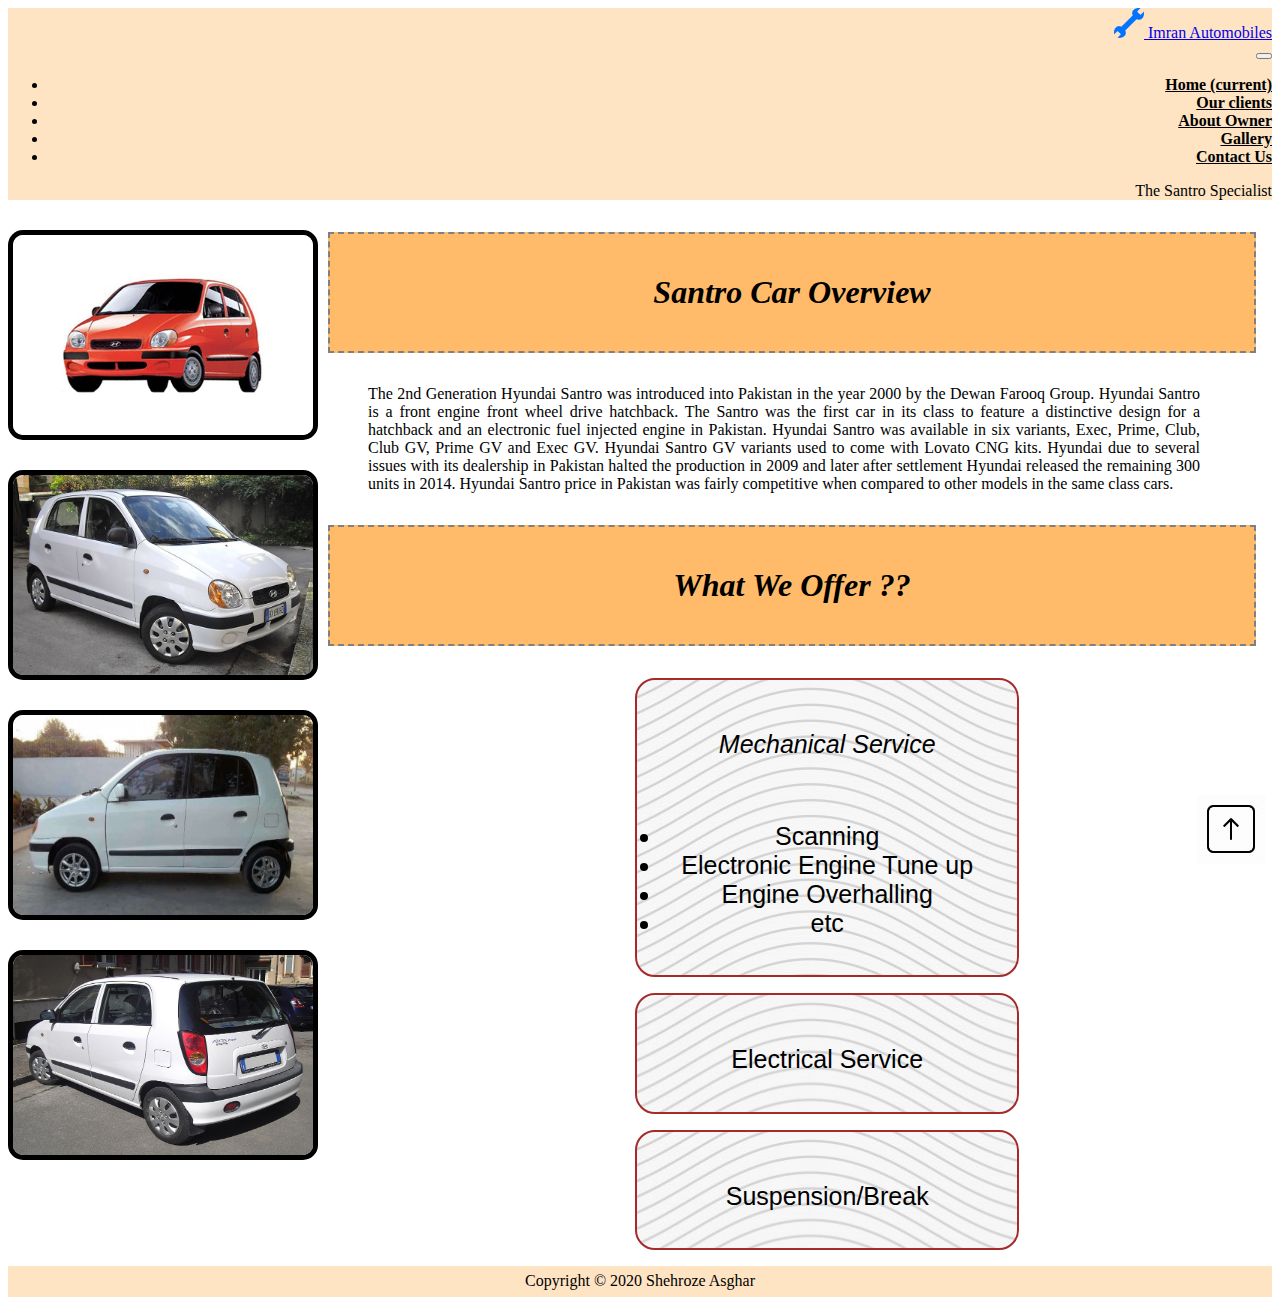
<file: index.html>
<!DOCTYPE html>
<html lang="en">

<head>
    <meta charset="UTF-8">
    <meta name="viewport" content="width=device-width, initial-scale=1.0">
    <meta name="description" content="Imran Automobile">
    <meta name="keywords" content="santro, mechanic, hyundai, honda, kia, dewan motors">
    <meta name="robots" content="nofollow" />
    <meta http-equiv="author" content="Shehroze Asghar" />
    <title>Imran Automobile</title>
    <link rel=" stylesheet " href="https://stackpath.bootstrapcdn.com/bootstrap/4.5.0/css/bootstrap.min.css " integrity="sha384-9aIt2nRpC12Uk9gS9baDl411NQApFmC26EwAOH8WgZl5MYYxFfc+NcPb1dKGj7Sk " crossorigin="anonymous ">
    <link rel="stylesheet " href="style.css ">

</head>

<body>

    <!-- Image and text -->
    <nav class="navbar navbar-light bg-light ">
        <a class="navbar-brand " href="# ">
            <img src="img/logo.png " width="30 " height="30 " class="d-inline-block align-top " alt=" " loading="lazy "> Imran Automobiles
        </a>
    </nav>

    <nav class="navbar navbar-expand-lg navbar-light bg-light ">
        <a class="navbar-brand " href="# "></a>
        <button class="navbar-toggler " type="button " data-toggle="collapse " data-target="#navbarText " aria-controls="navbarText " aria-expanded="false " aria-label="Toggle navigation ">
          <span class="navbar-toggler-icon "></span>
        </button>
        <div class="collapse navbar-collapse " id="navbarText ">
            <ul class="navbar-nav mr-auto ">
                <li class="nav-item active ">
                    <a class="nav-link " href="index.html ">Home <span class="sr-only ">(current)</span></a>
                </li>
                <li class="nav-item ">
                    <a class="nav-link " href="ourClient.html ">Our clients</a>
                </li>
                <li class="nav-item ">
                    <a class="nav-link " href="owner.html ">About Owner</a>
                </li>
                <li class="nav-item ">
                    <a class="nav-link " href="gallery.html ">Gallery</a>
                </li>
                <li class="nav-item ">
                    <a class="nav-link " href="contact.html ">Contact Us</a>
                </li>
            </ul>
            <span class="navbar-text ">
            The Santro Specialist
          </span>
        </div>
    </nav>

    <a class="gotopbtn" href="#"> <img class="imgsizee" src="img/upsquare.png" alt=""></a>


    <div class="sidegallery ">

        <img src="carImg/1.jpg " class="gallery " href="carImg/1.jpg " height="200em " width="300em " />

        <img src="carImg/2.jpg " class="gallery " href="carImg/2.jpg " height="200em " width="300em " />

        <img src="carImg/3.jpg " class="gallery " href="carImg/3.jpg " height="200em " width="300em " />

        <img src="carImg/4.jpg " class="gallery " href="carImg/4.jpg " height="200em " width="300em " />

        <!-- <img src="carImg/5.jpg " class="gallery " href="carImg/5.jpg " height="200em " width="300em " /> -->
        <!-- 
        <img src="carImg/6.jpg " class="gallery " href="carImg/6.jpg " height="200em " width="300em " />

        <img src="carImg/7.jpg " class="gallery " href="carImg/7.jpg " height="200em " width="300em " />

        <img src="carImg/8.jpg " class="gallery " href="carImg/8.jpg " height="200em " width="300em " /> -->

    </div>

    <!-- <div class="clockbox ">
        <iframe scrolling="no " frameborder="no " clocktype="html5 " style="overflow:hidden;border:0;margin:0;padding:0;width:250px;height:250px; " src="https://www.clocklink.com/html5embed.php?clock=039&timezone=GMT0500&color=black&size=250&Title=&Message=&Target=&From=2020,1,1,0,0,0&Color=black "></iframe>
    </div> -->

    <div class="overviewhead ">
        <p class="overviewhtext ">Santro Car Overview</p>
    </div>
    <div class="overviewpara ">
        <!-- <img src="img/rebanner.png " alt=" "> -->
        <blockquote cite="https://www.pakwheels.com/new-cars/hyundai/santro/ ">
            <p class="overviewptext ">The 2nd Generation Hyundai Santro was introduced into Pakistan in the year 2000 by the Dewan Farooq Group. Hyundai Santro is a front engine front wheel drive hatchback. The Santro was the first car in its class to feature a distinctive design
                for a hatchback and an electronic fuel injected engine in Pakistan. Hyundai Santro was available in six variants, Exec, Prime, Club, Club GV, Prime GV and Exec GV. Hyundai Santro GV variants used to come with Lovato CNG kits. Hyundai due
                to several issues with its dealership in Pakistan halted the production in 2009 and later after settlement Hyundai released the remaining 300 units in 2014. Hyundai Santro price in Pakistan was fairly competitive when compared to other
                models in the same class cars.</p>
        </blockquote>
    </div>

    <div class="offerhead ">
        <p class="offerhtext "> What We Offer ??</p>
    </div>

    <div class="ser1 ">
        <p class="ser1text "><em> Mechanical Service</em><br/>
            <ul class="ser1text ">
                <li>Scanning</li>
                <li>Electronic Engine Tune up</li>
                <li>Engine Overhalling</li>
                <li>etc</li>
            </ul>
        </p>
    </div>

    <div class="ser1 ">
        <p class="ser1text ">Electrical Service</p>
    </div>

    <div class="ser1 ">
        <p class="ser1text ">Suspension/Break</p>
    </div>

    <div class="cright">
        <p class="crighttext">Copyright © 2020 Shehroze Asghar</p>
    </div>



    <!-- 24.881000, 67.081419 -->




    <script src="https://code.jquery.com/jquery-3.5.1.slim.min.js " integrity="sha384-DfXdz2htPH0lsSSs5nCTpuj/zy4C+OGpamoFVy38MVBnE+IbbVYUew+OrCXaRkfj " crossorigin="anonymous "></script>
    <script src="https://cdn.jsdelivr.net/npm/popper.js@1.16.0/dist/umd/popper.min.js " integrity="sha384-Q6E9RHvbIyZFJoft+2mJbHaEWldlvI9IOYy5n3zV9zzTtmI3UksdQRVvoxMfooAo " crossorigin="anonymous "></script>
    <script src="https://stackpath.bootstrapcdn.com/bootstrap/4.5.0/js/bootstrap.min.js " integrity="sha384-OgVRvuATP1z7JjHLkuOU7Xw704+h835Lr+6QL9UvYjZE3Ipu6Tp75j7Bh/kR0JKI " crossorigin="anonymous "></script>
</body>

</html>
</file>
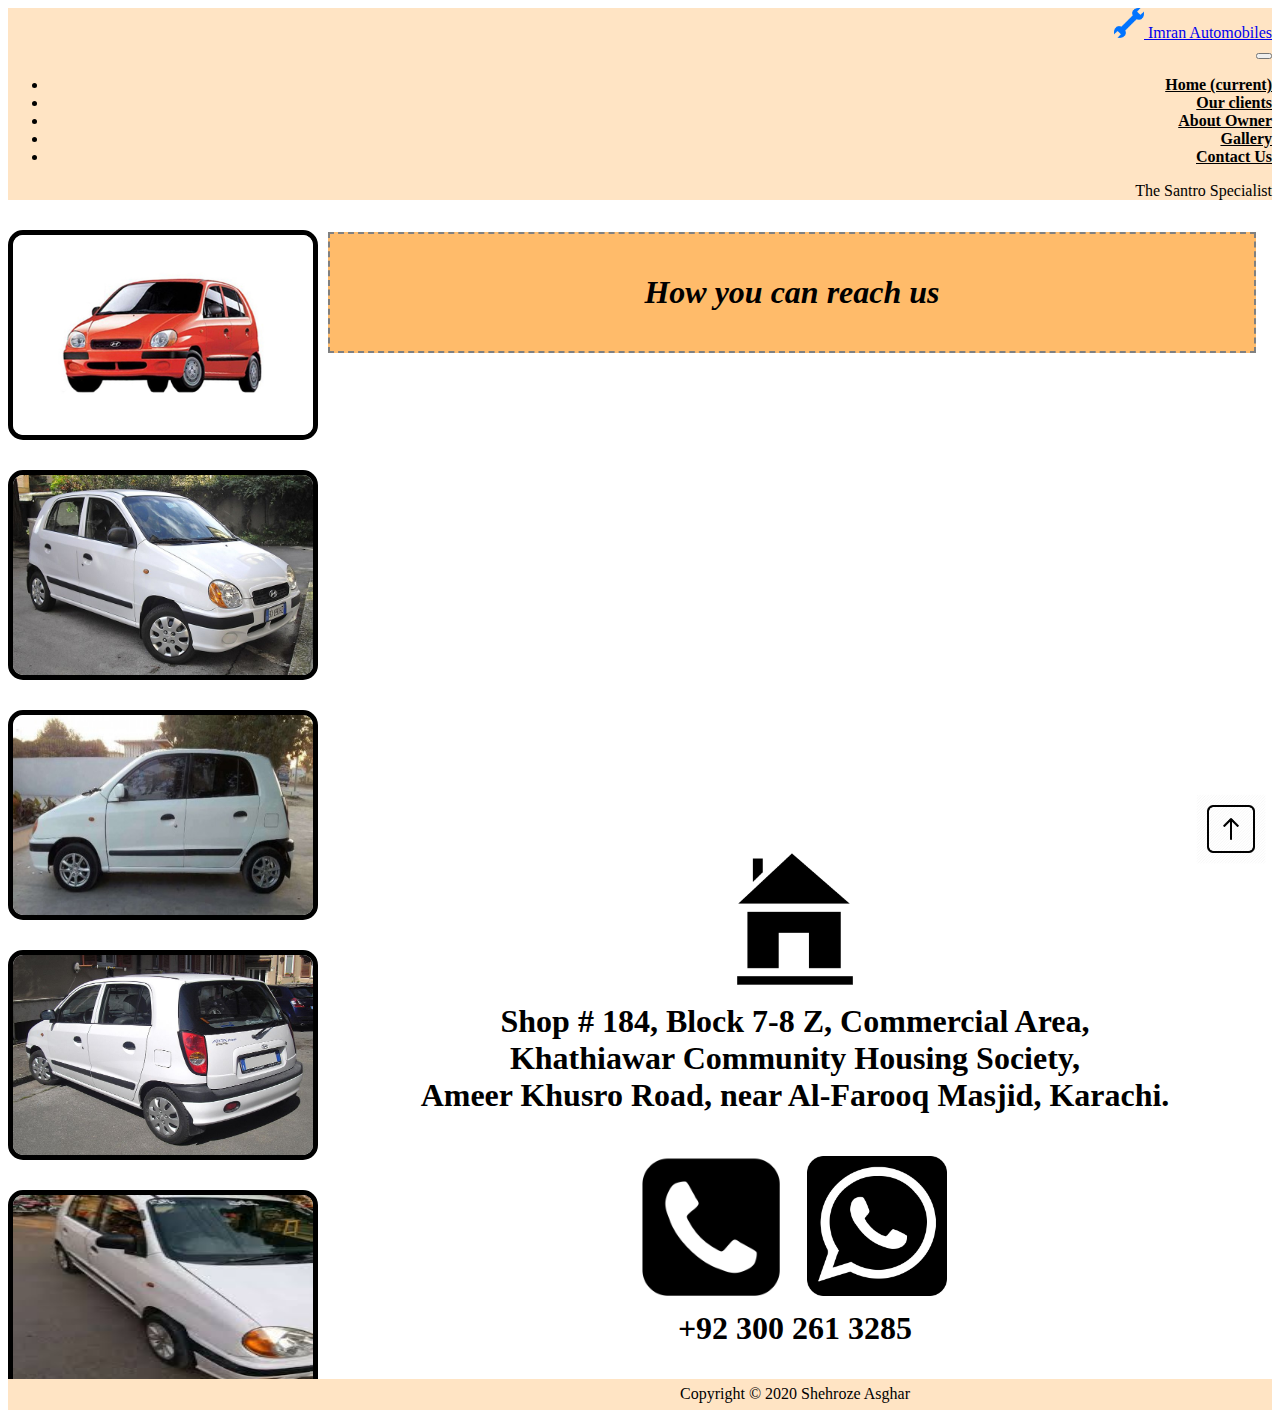
<file: contact.html>
<!DOCTYPE html>
<html lang="en">

<head>
    <meta charset="UTF-8">
    <meta name="viewport" content="width=device-width, initial-scale=1.0">
    <title>Imran Automobile</title>
    <link rel="stylesheet" href="https://stackpath.bootstrapcdn.com/bootstrap/4.5.0/css/bootstrap.min.css" integrity="sha384-9aIt2nRpC12Uk9gS9baDl411NQApFmC26EwAOH8WgZl5MYYxFfc+NcPb1dKGj7Sk" crossorigin="anonymous">
    <link rel="stylesheet" href="style.css">

</head>

<body class="">

    <!-- Image and text -->
    <nav class="navbar navbar-light bg-light">
        <a class="navbar-brand" href="#">
            <img src="img/logo.png" width="30" height="30" class="d-inline-block align-top" alt="" loading="lazy"> Imran Automobiles
        </a>
    </nav>

    <nav class="navbar navbar-expand-lg navbar-light bg-light">
        <a class="navbar-brand" href="#"></a>
        <button class="navbar-toggler" type="button" data-toggle="collapse" data-target="#navbarText" aria-controls="navbarText" aria-expanded="false" aria-label="Toggle navigation">
          <span class="navbar-toggler-icon"></span>
        </button>
        <div class="collapse navbar-collapse" id="navbarText">
            <ul class="navbar-nav mr-auto">
                <li class="nav-item active">
                    <a class="nav-link" href="index.html">Home <span class="sr-only">(current)</span></a>
                </li>
                <li class="nav-item">
                    <a class="nav-link" href="ourClient.html">Our clients</a>
                </li>
                <li class="nav-item">
                    <a class="nav-link" href="owner.html">About Owner</a>
                </li>
                <li class="nav-item">
                    <a class="nav-link" href="gallery.html">Gallery</a>
                </li>
                <li class="nav-item">
                    <a class="nav-link" href="contact.html">Contact Us</a>
                </li>
            </ul>
            <span class="navbar-text">
            The Santro Specialist
          </span>
        </div>
    </nav>

    <a class="gotopbtn" href="#"> <img class="imgsizee" src="img/upsquare.png" alt=""></a>


    <div class="sidegallery">

        <img src="carImg/1.jpg" class="gallery" href="carImg/1.jpg" height="200em" width="300em" />

        <img src="carImg/2.jpg" class="gallery" href="carImg/2.jpg" height="200em" width="300em" />

        <img src="carImg/3.jpg" class="gallery" href="carImg/3.jpg" height="200em" width="300em" />

        <img src="carImg/4.jpg" class="gallery" href="carImg/4.jpg" height="200em" width="300em" />

        <img src="carImg/5.jpg" class="gallery" href="carImg/5.jpg" height="200em" width="300em" />
        <!-- 
        <img src="carImg/6.jpg" class="gallery" href="carImg/6.jpg" height="200em" width="300em" />

        <img src="carImg/7.jpg" class="gallery" href="carImg/7.jpg" height="200em" width="300em" />

        <img src="carImg/8.jpg" class="gallery" href="carImg/8.jpg" height="200em" width="300em" /> -->

    </div>

    <!-- <div class="clockbox">
        <iframe scrolling="no" frameborder="no" clocktype="html5" style="overflow:hidden;border:0;margin:0;padding:0;width:250px;height:250px;" src="https://www.clocklink.com/html5embed.php?clock=039&timezone=GMT0500&color=black&size=250&Title=&Message=&Target=&From=2020,1,1,0,0,0&Color=black"></iframe>
    </div> -->

    <div class="overviewhead">
        <p class="overviewhtext">How you can reach us</p>
    </div>

    <div class="mapi">
        <iframe src="https://www.google.com/maps/embed?pb=!1m18!1m12!1m3!1d1472.7750446337873!2d67.08020932060107!3d24.881195860995234!2m3!1f0!2f0!3f0!3m2!1i1024!2i768!4f13.1!3m3!1m2!1s0x0%3A0x0!2zMjTCsDUyJzUxLjYiTiA2N8KwMDQnNTMuMSJF!5e1!3m2!1sen!2s!4v1590485618967!5m2!1sen!2s"
            width="600" height="450" frameborder="0" style="border:0;" allowfullscreen="" aria-hidden="false" tabindex="0"></iframe>
    </div>

    <div class="contactlogo">
        <img class="cellogo" src="img/shoplogo.png" alt="Shop Address">
        <p class="contactnum">Shop # 184, Block 7-8 Z, Commercial Area, <br> Khathiawar Community Housing Society, <br> Ameer Khusro Road, near Al-Farooq Masjid, Karachi.</p>
    </div>

    <div class="contactlogo">
        <img class="cellogo" src="img/cellnum.png" alt="cell number">
        <img class="cellogo" src="img/whatsappimg.png" alt="Whatsapp ID">
        <p class="contactnum">+92 300 261 3285</p>
    </div>


    <div class="cright">
        <p class="crighttext">Copyright © 2020 Shehroze Asghar</p>
    </div>



    <!-- 24.881000, 67.081419 -->




    <script src="https://code.jquery.com/jquery-3.5.1.slim.min.js" integrity="sha384-DfXdz2htPH0lsSSs5nCTpuj/zy4C+OGpamoFVy38MVBnE+IbbVYUew+OrCXaRkfj" crossorigin="anonymous"></script>
    <script src="https://cdn.jsdelivr.net/npm/popper.js@1.16.0/dist/umd/popper.min.js" integrity="sha384-Q6E9RHvbIyZFJoft+2mJbHaEWldlvI9IOYy5n3zV9zzTtmI3UksdQRVvoxMfooAo" crossorigin="anonymous"></script>
    <script src="https://stackpath.bootstrapcdn.com/bootstrap/4.5.0/js/bootstrap.min.js" integrity="sha384-OgVRvuATP1z7JjHLkuOU7Xw704+h835Lr+6QL9UvYjZE3Ipu6Tp75j7Bh/kR0JKI" crossorigin="anonymous"></script>
</body>

</html>
</file>
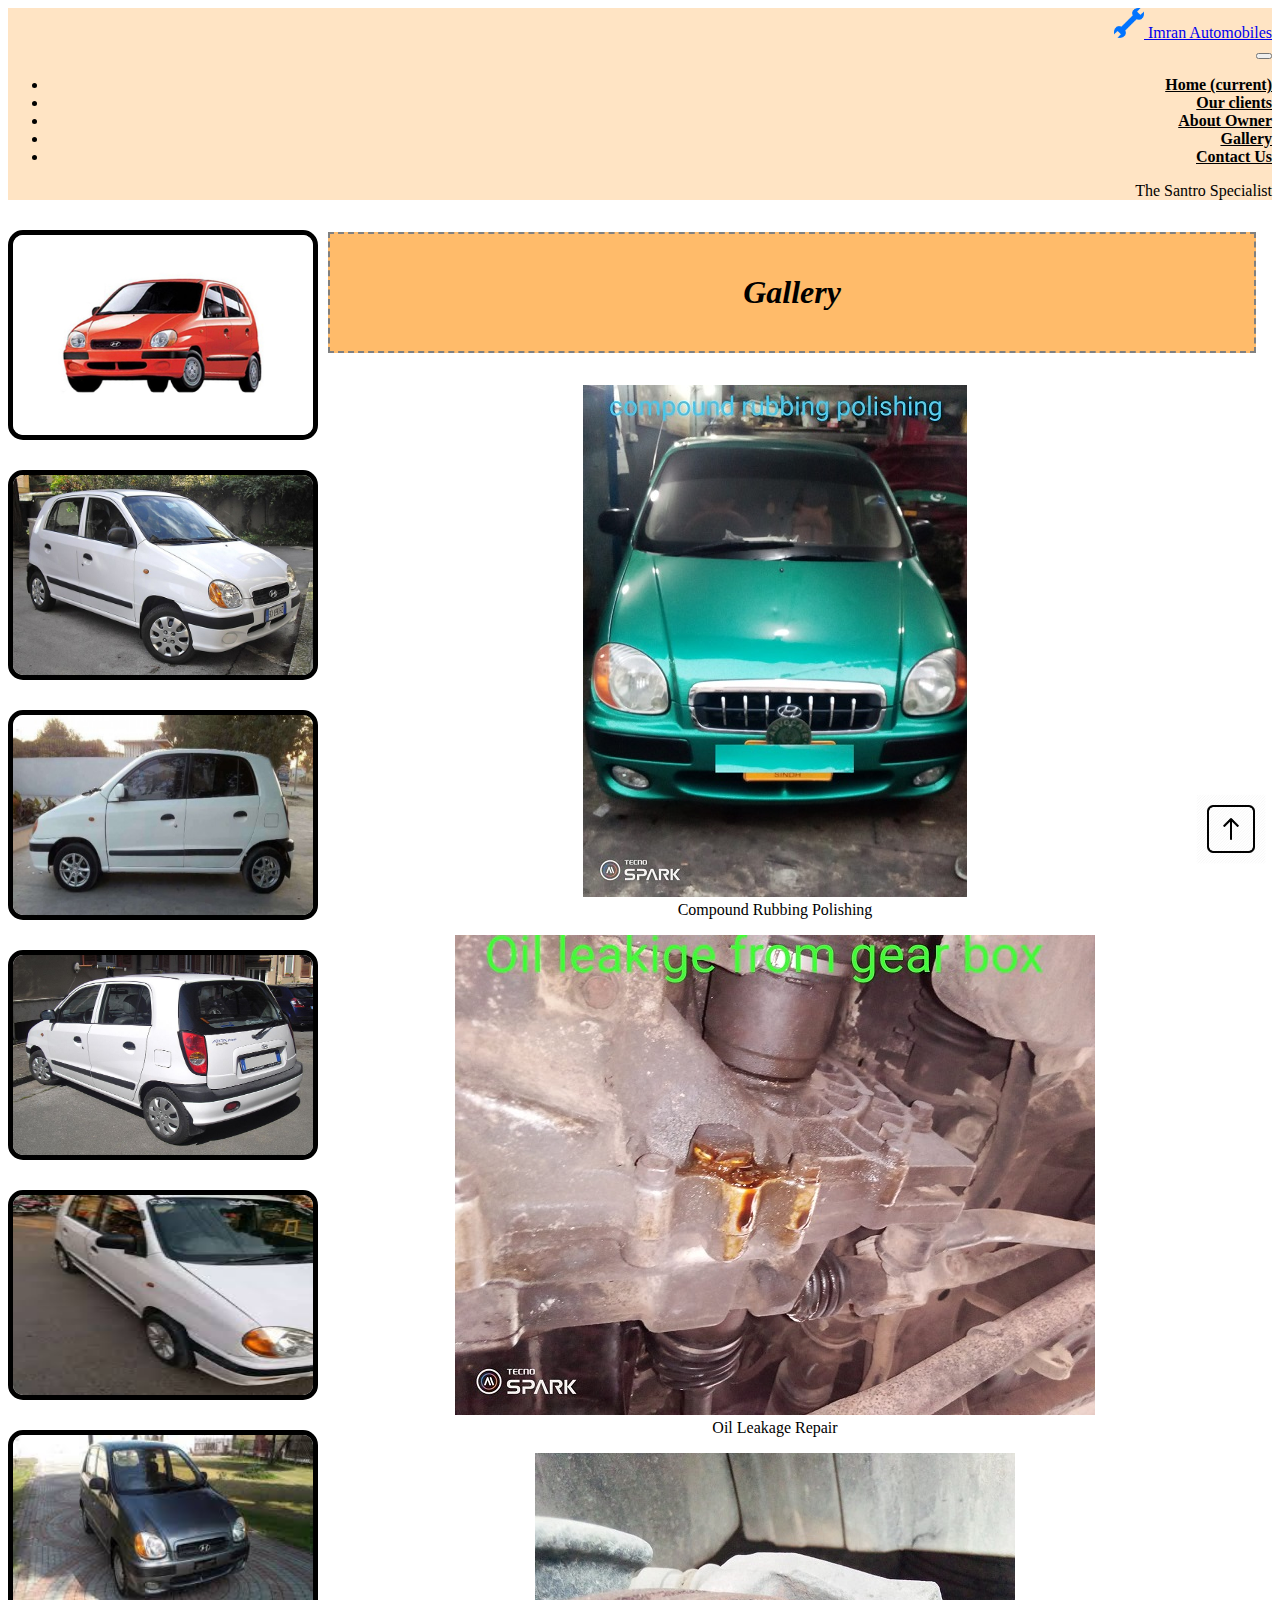
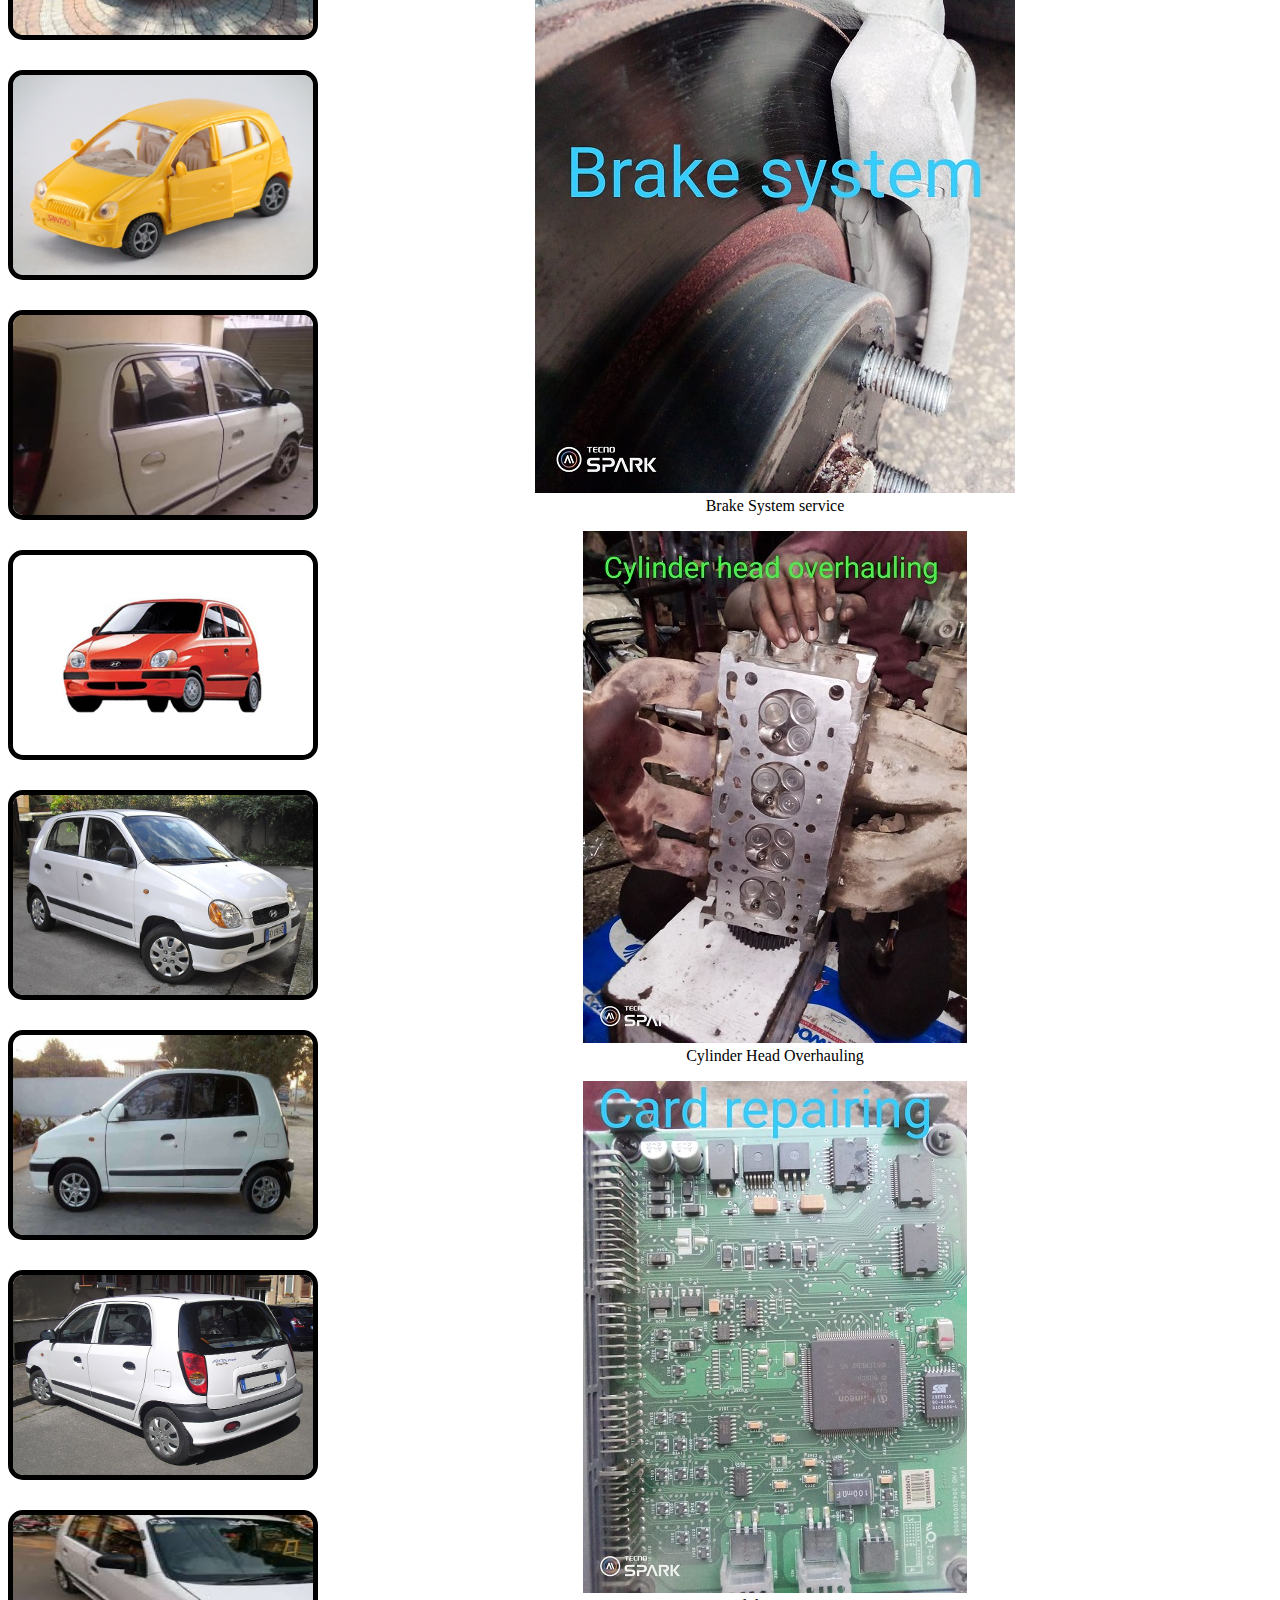
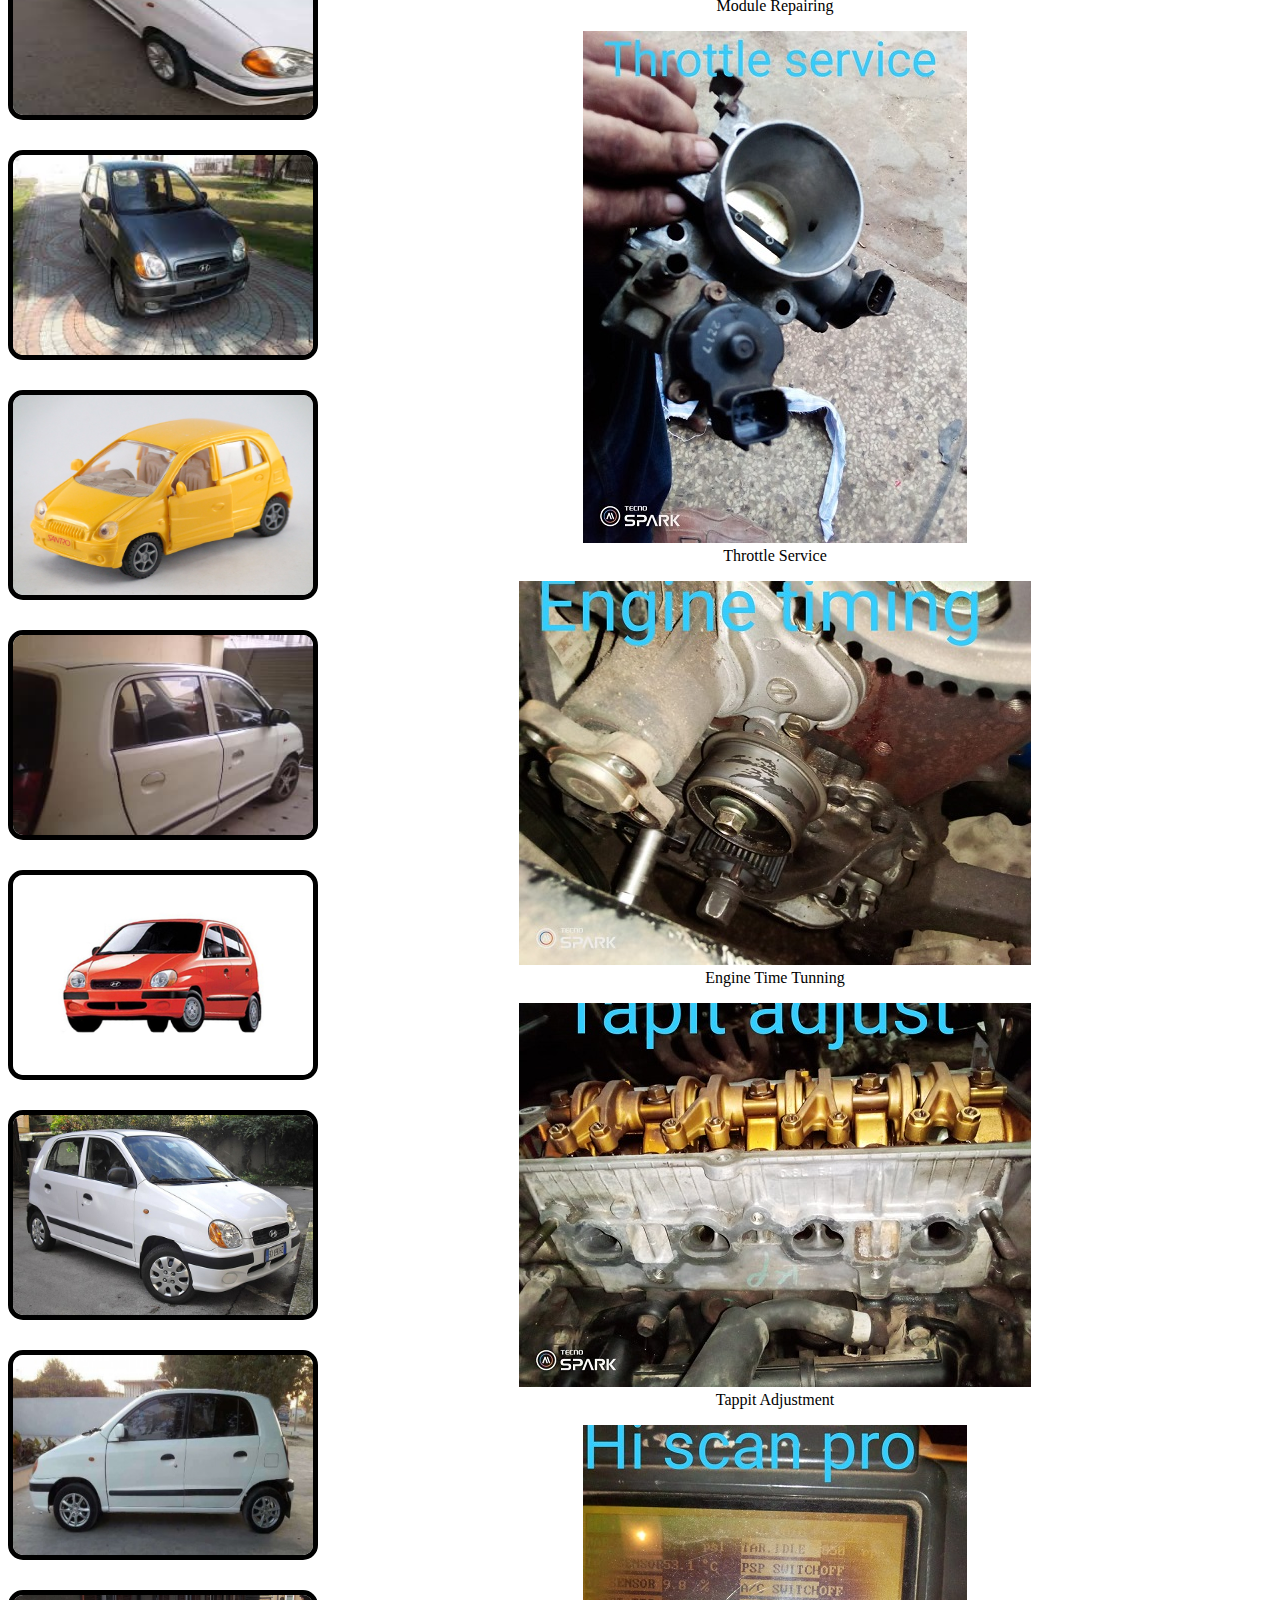
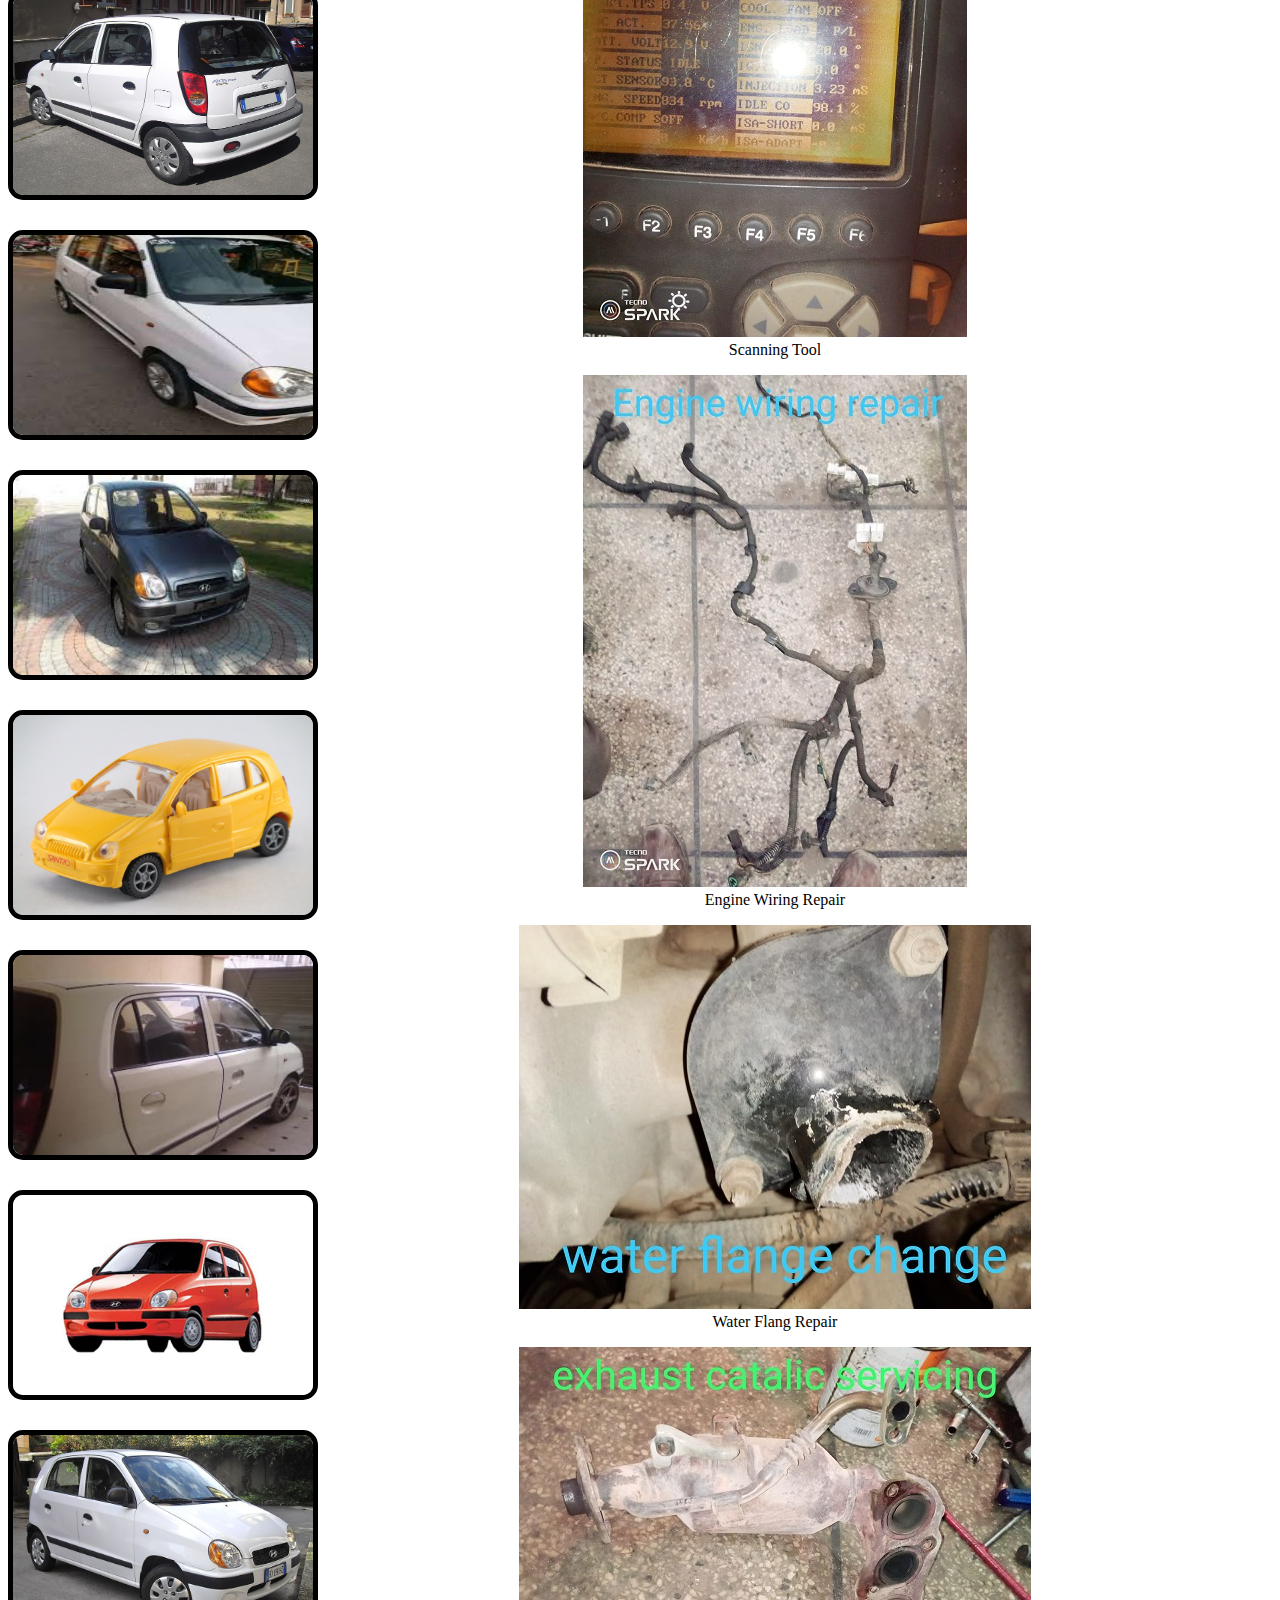
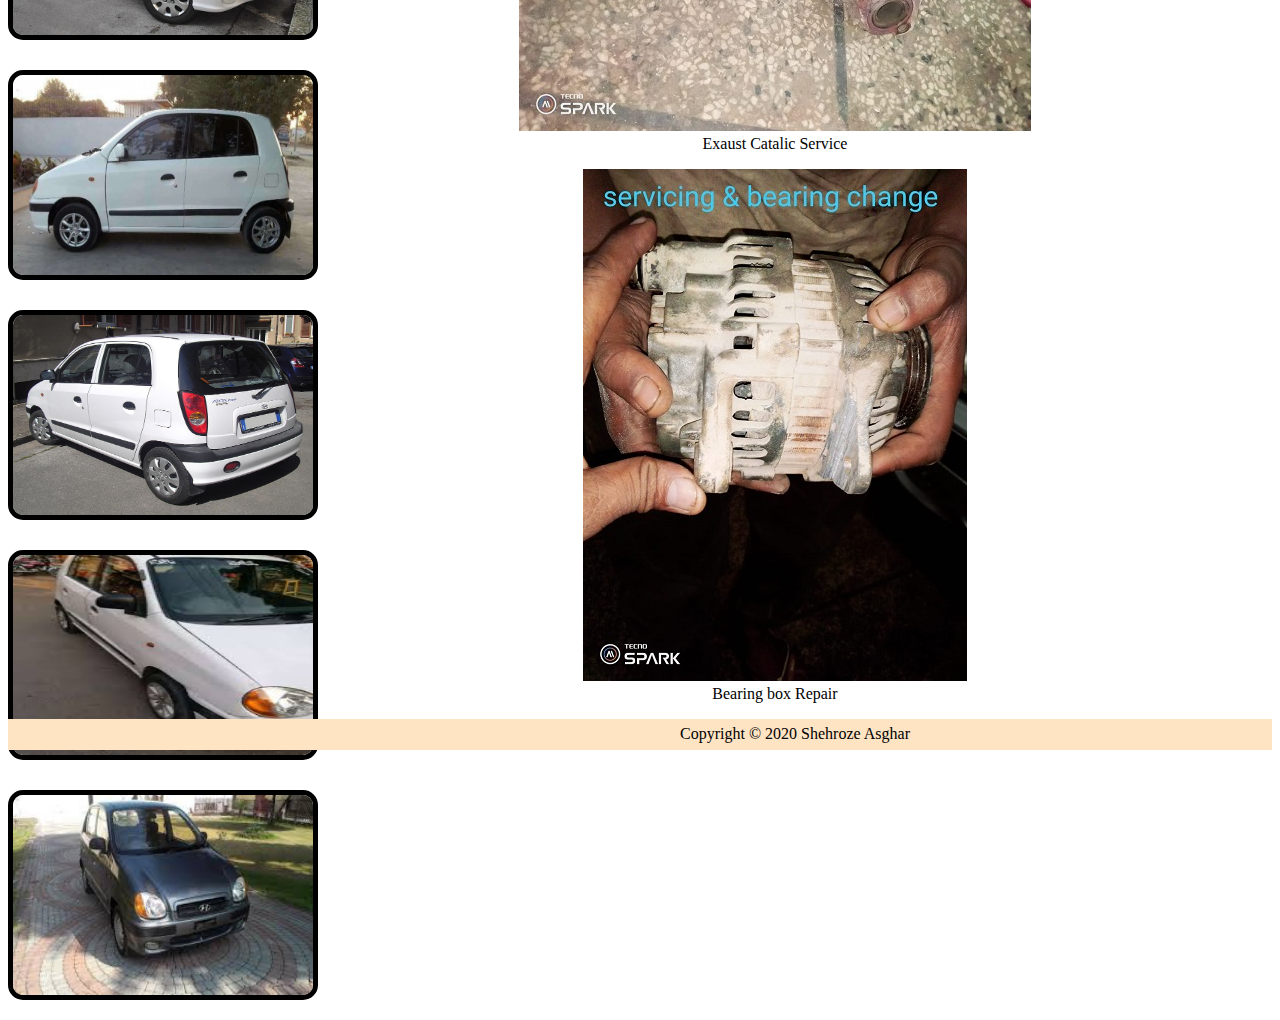
<file: gallery.html>
<!DOCTYPE html>
<html lang="en">

<head>
    <meta charset="UTF-8">
    <meta name="viewport" content="width=device-width, initial-scale=1.0">
    <title>Imran Automobile</title>
    <link rel="stylesheet" href="https://stackpath.bootstrapcdn.com/bootstrap/4.5.0/css/bootstrap.min.css" integrity="sha384-9aIt2nRpC12Uk9gS9baDl411NQApFmC26EwAOH8WgZl5MYYxFfc+NcPb1dKGj7Sk" crossorigin="anonymous">
    <link rel="stylesheet" href="style.css">

</head>

<body>

    <!-- Image and text -->
    <nav class="navbar navbar-light bg-light">
        <a class="navbar-brand" href="#">
            <img src="img/logo.png" width="30" height="30" class="d-inline-block align-top" alt="" loading="lazy"> Imran Automobiles
        </a>
    </nav>

    <nav class="navbar navbar-expand-lg navbar-light bg-light">
        <a class="navbar-brand" href="#"></a>
        <button class="navbar-toggler" type="button" data-toggle="collapse" data-target="#navbarText" aria-controls="navbarText" aria-expanded="false" aria-label="Toggle navigation">
          <span class="navbar-toggler-icon"></span>
        </button>
        <div class="collapse navbar-collapse" id="navbarText">
            <ul class="navbar-nav mr-auto">
                <li class="nav-item active">
                    <a class="nav-link" href="index.html">Home <span class="sr-only">(current)</span></a>
                </li>
                <li class="nav-item">
                    <a class="nav-link" href="ourClient.html">Our clients</a>
                </li>
                <li class="nav-item">
                    <a class="nav-link" href="owner.html">About Owner</a>
                </li>
                <li class="nav-item">
                    <a class="nav-link" href="gallery.html">Gallery</a>
                </li>
                <li class="nav-item">
                    <a class="nav-link" href="contact.html">Contact Us</a>
                </li>
            </ul>
            <span class="navbar-text">
            The Santro Specialist
          </span>
        </div>
    </nav>

    <a class="gotopbtn" href="#"> <img class="imgsizee" src="img/upsquare.png" alt=""></a>


    <div class="sidegallery">

        <img src="carImg/1.jpg" class="gallery" href="carImg/1.jpg" height="200em" width="300em" />

        <img src="carImg/2.jpg" class="gallery" href="carImg/2.jpg" height="200em" width="300em" />

        <img src="carImg/3.jpg" class="gallery" href="carImg/3.jpg" height="200em" width="300em" />

        <img src="carImg/4.jpg" class="gallery" href="carImg/4.jpg" height="200em" width="300em" />

        <img src="carImg/5.jpg" class="gallery" href="carImg/5.jpg" height="200em" width="300em" />

        <img src="carImg/6.jpg" class="gallery" href="carImg/6.jpg" height="200em" width="300em" />

        <img src="carImg/7.jpg" class="gallery" href="carImg/7.jpg" height="200em" width="300em" />

        <img src="carImg/8.jpg" class="gallery" href="carImg/8.jpg" height="200em" width="300em" />

        <img src="carImg/1.jpg" class="gallery" href="carImg/1.jpg" height="200em" width="300em" />

        <img src="carImg/2.jpg" class="gallery" href="carImg/2.jpg" height="200em" width="300em" />

        <img src="carImg/3.jpg" class="gallery" href="carImg/3.jpg" height="200em" width="300em" />

        <img src="carImg/4.jpg" class="gallery" href="carImg/4.jpg" height="200em" width="300em" />

        <img src="carImg/5.jpg" class="gallery" href="carImg/5.jpg" height="200em" width="300em" />

        <img src="carImg/6.jpg" class="gallery" href="carImg/6.jpg" height="200em" width="300em" />

        <img src="carImg/7.jpg" class="gallery" href="carImg/7.jpg" height="200em" width="300em" />

        <img src="carImg/8.jpg" class="gallery" href="carImg/8.jpg" height="200em" width="300em" />

        <img src="carImg/1.jpg" class="gallery" href="carImg/1.jpg" height="200em" width="300em" />

        <img src="carImg/2.jpg" class="gallery" href="carImg/2.jpg" height="200em" width="300em" />

        <img src="carImg/3.jpg" class="gallery" href="carImg/3.jpg" height="200em" width="300em" />

        <img src="carImg/4.jpg" class="gallery" href="carImg/4.jpg" height="200em" width="300em" />

        <img src="carImg/5.jpg" class="gallery" href="carImg/5.jpg" height="200em" width="300em" />

        <img src="carImg/6.jpg" class="gallery" href="carImg/6.jpg" height="200em" width="300em" />

        <img src="carImg/7.jpg" class="gallery" href="carImg/7.jpg" height="200em" width="300em" />

        <img src="carImg/8.jpg" class="gallery" href="carImg/8.jpg" height="200em" width="300em" />

        <img src="carImg/1.jpg" class="gallery" href="carImg/1.jpg" height="200em" width="300em" />

        <img src="carImg/2.jpg" class="gallery" href="carImg/2.jpg" height="200em" width="300em" />

        <img src="carImg/3.jpg" class="gallery" href="carImg/3.jpg" height="200em" width="300em" />

        <img src="carImg/4.jpg" class="gallery" href="carImg/4.jpg" height="200em" width="300em" />

        <img src="carImg/5.jpg" class="gallery" href="carImg/5.jpg" height="200em" width="300em" />

        <img src="carImg/6.jpg" class="gallery" href="carImg/6.jpg" height="200em" width="300em" />


    </div>

    <!-- <div class="clockbox">
        <iframe scrolling="no" frameborder="no" clocktype="html5" style="overflow:hidden;border:0;margin:0;padding:0;width:250px;height:250px;" src="https://www.clocklink.com/html5embed.php?clock=039&timezone=GMT0500&color=black&size=250&Title=&Message=&Target=&From=2020,1,1,0,0,0&Color=black"></iframe>
    </div> -->

    <div class="overviewhead">
        <p class="overviewhtext">Gallery</p>
    </div>
    <!-- <div class="overviewpara">
        <img src="img/rebanner.png" alt="">
        <blockquote cite="https://www.pakwheels.com/new-cars/hyundai/santro/">
            <p class="overviewptext">The 2nd Generation Hyundai Santro was introduced into Pakistan in the year 2000 by the Dewan Farooq Group. Hyundai Santro is a front engine front wheel drive hatchback. The Santro was the first car in its class to feature a distinctive design
                for a hatchback and an electronic fuel injected engine in Pakistan. Hyundai Santro was available in six variants, Exec, Prime, Club, Club GV, Prime GV and Exec GV. Hyundai Santro GV variants used to come with Lovato CNG kits. Hyundai due
                to several issues with its dealership in Pakistan halted the production in 2009 and later after settlement Hyundai released the remaining 300 units in 2014. Hyundai Santro price in Pakistan was fairly competitive when compared to other
                models in the same class cars.</p>
        </blockquote>
    </div> -->

    <!-- <div class="clientss">
        <p class="clientname">Dr. Tauseef</p>
        <p class="clientoccupation">(Hill Park Hospital)</p>
        <p class="clientname">Irfan Niazi</p>
        <p class="clientoccupation">(Head Moral Bahadrabad Police Station)</p>
        <p class="clientname">Asghar Baloch</p>
        <p class="clientoccupation">(HBL)</p>
        <p class="clientname">Dr. Jaffar</p>
        <p class="clientoccupation">(PNS Shifa)</p>
        <p class="clientname">Faizan</p>
        <p class="clientoccupation">(Sindh Police)</p>
        <p class="clientname">Salman Bakht</p>
        <p class="clientoccupation">(Interflow Communicaton Pvt. Ltd)</p>
        <p class="clientname">Mudassar</p>
        <p class="clientoccupation">(Cloth Marchant)</p>
        <p class="clientname">Mehtaab</p>
        <p class="clientoccupation">(Associated with Packaging industry)</p>
        <p class="clientname">Majid</p>
        <p class="clientoccupation">(Real state Agent)</p>
        <p class="clientname">Faisal</p>
        <p class="clientoccupation">(Lab Assistant-Tabba Heart Institute)</p>
        <p class="clientname">& many other</p>
    </div> -->
    <figure class="gallerypic"><img src="galleryFile/0.jpg" alt="Compound Rubbing Polishing"> <br>
        <figcaption>Compound Rubbing Polishing</figcaption>
    </figure>
    <figure class="gallerypic"><img src="galleryFile/1.jpg" alt="Oil Leakage Repair"> <br>
        <figcaption>Oil Leakage Repair</figcaption>
    </figure>
    <figure class="gallerypic"><img src="galleryFile/2.jpg" alt="Brake System Repair"> <br>
        <figcaption>Brake System service</figcaption>
    </figure>
    <figure class="gallerypic"><img src="galleryFile/3.jpg" alt="Cylinder Head Overhauling"> <br>
        <figcaption>Cylinder Head Overhauling</figcaption>
    </figure>
    <figure class="gallerypic"><img src="galleryFile/4.jpg" alt="Module Repairing"> <br>
        <figcaption>Module Repairing</figcaption>
    </figure>
    <figure class="gallerypic"><img src="galleryFile/5.jpg" alt="Throttle Service"> <br>
        <figcaption>Throttle Service</figcaption>
    </figure>
    <figure class="gallerypic"><img src="galleryFile/6.jpg" alt="Engine Time Tunning"> <br>
        <figcaption>Engine Time Tunning</figcaption>
    </figure>
    <figure class="gallerypic"><img src="galleryFile/7.jpg" alt="Tappit Adjustment"> <br>
        <figcaption>Tappit Adjustment</figcaption>
    </figure>
    <figure class="gallerypic"><img src="galleryFile/8.jpg" alt="Scanning Tool"> <br>
        <figcaption>Scanning Tool</figcaption>
    </figure>
    <figure class="gallerypic"><img src="galleryFile/9.jpg" alt="Engine Wiring Repair"> <br>
        <figcaption>Engine Wiring Repair</figcaption>
    </figure>
    <figure class="gallerypic"><img src="galleryFile/10.jpg" alt="Water Flang Repair"> <br>
        <figcaption>Water Flang Repair</figcaption>
    </figure>
    <figure class="gallerypic"><img src="galleryFile/11.jpg" alt="Exaust Catalic Service"> <br>
        <figcaption>Exaust Catalic Service</figcaption>
    </figure>
    <figure class="gallerypic"><img src="galleryFile/12.jpg" alt="Bearing box Repair"> <br>
        <figcaption>Bearing box Repair</figcaption>
    </figure>

    <div class="cright">
        <p class="crighttext">Copyright © 2020 Shehroze Asghar</p>
    </div>






    <!-- 24.881000, 67.081419 -->




    <script src="https://code.jquery.com/jquery-3.5.1.slim.min.js" integrity="sha384-DfXdz2htPH0lsSSs5nCTpuj/zy4C+OGpamoFVy38MVBnE+IbbVYUew+OrCXaRkfj" crossorigin="anonymous"></script>
    <script src="https://cdn.jsdelivr.net/npm/popper.js@1.16.0/dist/umd/popper.min.js" integrity="sha384-Q6E9RHvbIyZFJoft+2mJbHaEWldlvI9IOYy5n3zV9zzTtmI3UksdQRVvoxMfooAo" crossorigin="anonymous"></script>
    <script src="https://stackpath.bootstrapcdn.com/bootstrap/4.5.0/js/bootstrap.min.js" integrity="sha384-OgVRvuATP1z7JjHLkuOU7Xw704+h835Lr+6QL9UvYjZE3Ipu6Tp75j7Bh/kR0JKI" crossorigin="anonymous"></script>
</body>

</html>
</file>
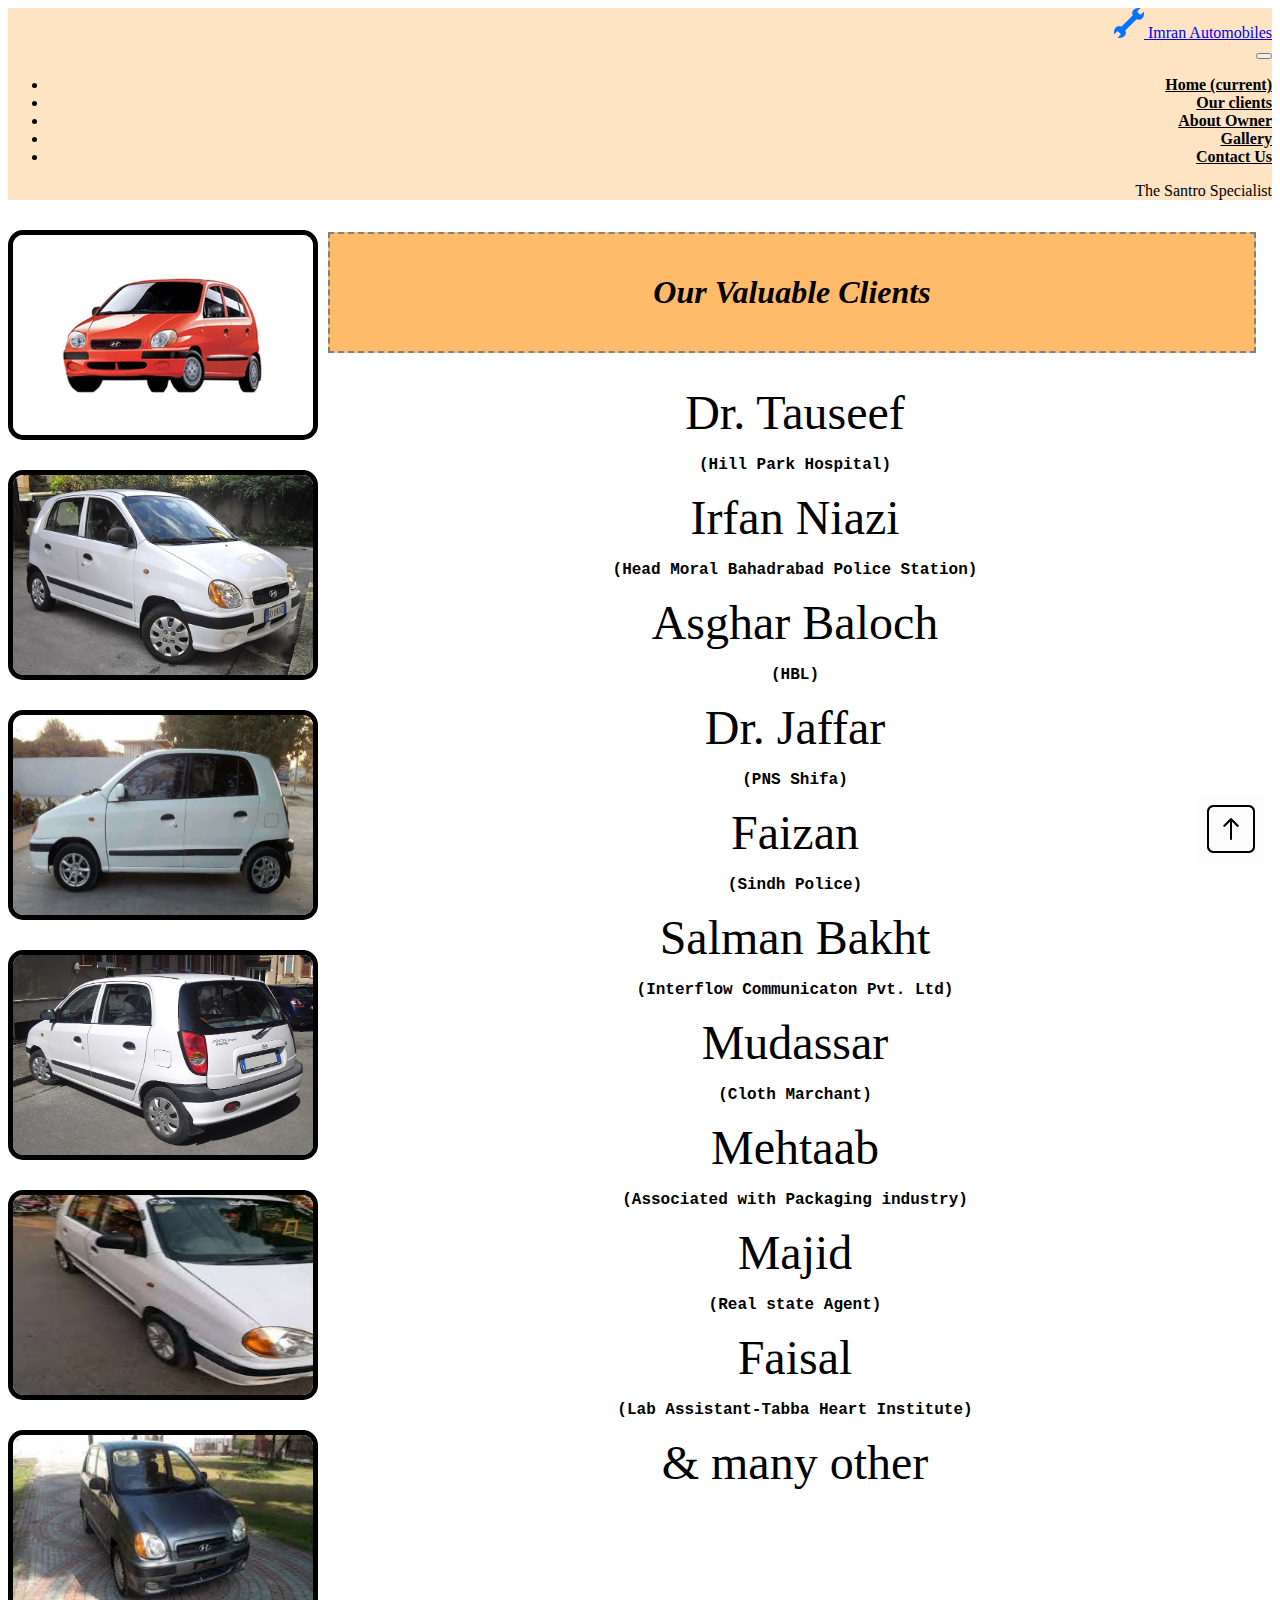
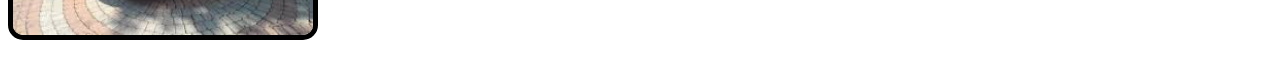
<file: ourClient.html>
<!DOCTYPE html>
<html lang="en">

<head>
    <meta charset="UTF-8">
    <meta name="viewport" content="width=device-width, initial-scale=1.0">
    <title>Imran Automobile</title>
    <link rel="stylesheet" href="https://stackpath.bootstrapcdn.com/bootstrap/4.5.0/css/bootstrap.min.css" integrity="sha384-9aIt2nRpC12Uk9gS9baDl411NQApFmC26EwAOH8WgZl5MYYxFfc+NcPb1dKGj7Sk" crossorigin="anonymous">
    <link rel="stylesheet" href="style.css">

</head>

<body>

    <!-- Image and text -->
    <nav class="navbar navbar-light bg-light">
        <a class="navbar-brand" href="#">
            <img src="img/logo.png" width="30" height="30" class="d-inline-block align-top" alt="" loading="lazy"> Imran Automobiles
        </a>
    </nav>

    <nav class="navbar navbar-expand-lg navbar-light bg-light">
        <a class="navbar-brand" href="#"></a>
        <button class="navbar-toggler" type="button" data-toggle="collapse" data-target="#navbarText" aria-controls="navbarText" aria-expanded="false" aria-label="Toggle navigation">
          <span class="navbar-toggler-icon"></span>
        </button>
        <div class="collapse navbar-collapse" id="navbarText">
            <ul class="navbar-nav mr-auto">
                <li class="nav-item active">
                    <a class="nav-link" href="index.html">Home <span class="sr-only">(current)</span></a>
                </li>
                <li class="nav-item">
                    <a class="nav-link" href="ourClient.html">Our clients</a>
                </li>
                <li class="nav-item">
                    <a class="nav-link" href="owner.html">About Owner</a>
                </li>
                <li class="nav-item">
                    <a class="nav-link" href="gallery.html">Gallery</a>
                </li>
                <li class="nav-item">
                    <a class="nav-link" href="contact.html">Contact Us</a>
                </li>
            </ul>
            <span class="navbar-text">
            The Santro Specialist
          </span>
        </div>
    </nav>

    <a class="gotopbtn" href="#"> <img class="imgsizee" src="img/upsquare.png" alt=""></a>


    <div class="sidegallery">

        <img src="carImg/1.jpg" class="gallery" href="carImg/1.jpg" height="200em" width="300em" />

        <img src="carImg/2.jpg" class="gallery" href="carImg/2.jpg" height="200em" width="300em" />

        <img src="carImg/3.jpg" class="gallery" href="carImg/3.jpg" height="200em" width="300em" />

        <img src="carImg/4.jpg" class="gallery" href="carImg/4.jpg" height="200em" width="300em" />

        <img src="carImg/5.jpg" class="gallery" href="carImg/5.jpg" height="200em" width="300em" />

        <img src="carImg/6.jpg" class="gallery" href="carImg/6.jpg" height="200em" width="300em" />

        <!-- <img src="carImg/7.jpg" class="gallery" href="carImg/7.jpg" height="200em" width="300em" />

        <img src="carImg/8.jpg" class="gallery" href="carImg/8.jpg" height="200em" width="300em" /> -->

    </div>

    <!-- <div class="clockbox">
        <iframe scrolling="no" frameborder="no" clocktype="html5" style="overflow:hidden;border:0;margin:0;padding:0;width:250px;height:250px;" src="https://www.clocklink.com/html5embed.php?clock=039&timezone=GMT0500&color=black&size=250&Title=&Message=&Target=&From=2020,1,1,0,0,0&Color=black"></iframe>
    </div> -->

    <div class="overviewhead">
        <p class="overviewhtext">Our Valuable Clients</p>
    </div>
    <!-- <div class="overviewpara">
        <img src="img/rebanner.png" alt="">
        <blockquote cite="https://www.pakwheels.com/new-cars/hyundai/santro/">
            <p class="overviewptext">The 2nd Generation Hyundai Santro was introduced into Pakistan in the year 2000 by the Dewan Farooq Group. Hyundai Santro is a front engine front wheel drive hatchback. The Santro was the first car in its class to feature a distinctive design
                for a hatchback and an electronic fuel injected engine in Pakistan. Hyundai Santro was available in six variants, Exec, Prime, Club, Club GV, Prime GV and Exec GV. Hyundai Santro GV variants used to come with Lovato CNG kits. Hyundai due
                to several issues with its dealership in Pakistan halted the production in 2009 and later after settlement Hyundai released the remaining 300 units in 2014. Hyundai Santro price in Pakistan was fairly competitive when compared to other
                models in the same class cars.</p>
        </blockquote>
    </div> -->

    <div class="clientss">
        <p class="clientname">Dr. Tauseef</p>
        <p class="clientoccupation">(Hill Park Hospital)</p>
        <p class="clientname">Irfan Niazi</p>
        <p class="clientoccupation">(Head Moral Bahadrabad Police Station)</p>
        <p class="clientname">Asghar Baloch</p>
        <p class="clientoccupation">(HBL)</p>
        <p class="clientname">Dr. Jaffar</p>
        <p class="clientoccupation">(PNS Shifa)</p>
        <p class="clientname">Faizan</p>
        <p class="clientoccupation">(Sindh Police)</p>
        <p class="clientname">Salman Bakht</p>
        <p class="clientoccupation">(Interflow Communicaton Pvt. Ltd)</p>
        <p class="clientname">Mudassar</p>
        <p class="clientoccupation">(Cloth Marchant)</p>
        <p class="clientname">Mehtaab</p>
        <p class="clientoccupation">(Associated with Packaging industry)</p>
        <p class="clientname">Majid</p>
        <p class="clientoccupation">(Real state Agent)</p>
        <p class="clientname">Faisal</p>
        <p class="clientoccupation">(Lab Assistant-Tabba Heart Institute)</p>
        <p class="clientname">& many other</p>
    </div>








    <!-- 24.881000, 67.081419 -->




    <script src="https://code.jquery.com/jquery-3.5.1.slim.min.js" integrity="sha384-DfXdz2htPH0lsSSs5nCTpuj/zy4C+OGpamoFVy38MVBnE+IbbVYUew+OrCXaRkfj" crossorigin="anonymous"></script>
    <script src="https://cdn.jsdelivr.net/npm/popper.js@1.16.0/dist/umd/popper.min.js" integrity="sha384-Q6E9RHvbIyZFJoft+2mJbHaEWldlvI9IOYy5n3zV9zzTtmI3UksdQRVvoxMfooAo" crossorigin="anonymous"></script>
    <script src="https://stackpath.bootstrapcdn.com/bootstrap/4.5.0/js/bootstrap.min.js" integrity="sha384-OgVRvuATP1z7JjHLkuOU7Xw704+h835Lr+6QL9UvYjZE3Ipu6Tp75j7Bh/kR0JKI" crossorigin="anonymous"></script>
</body>

</html>
</file>
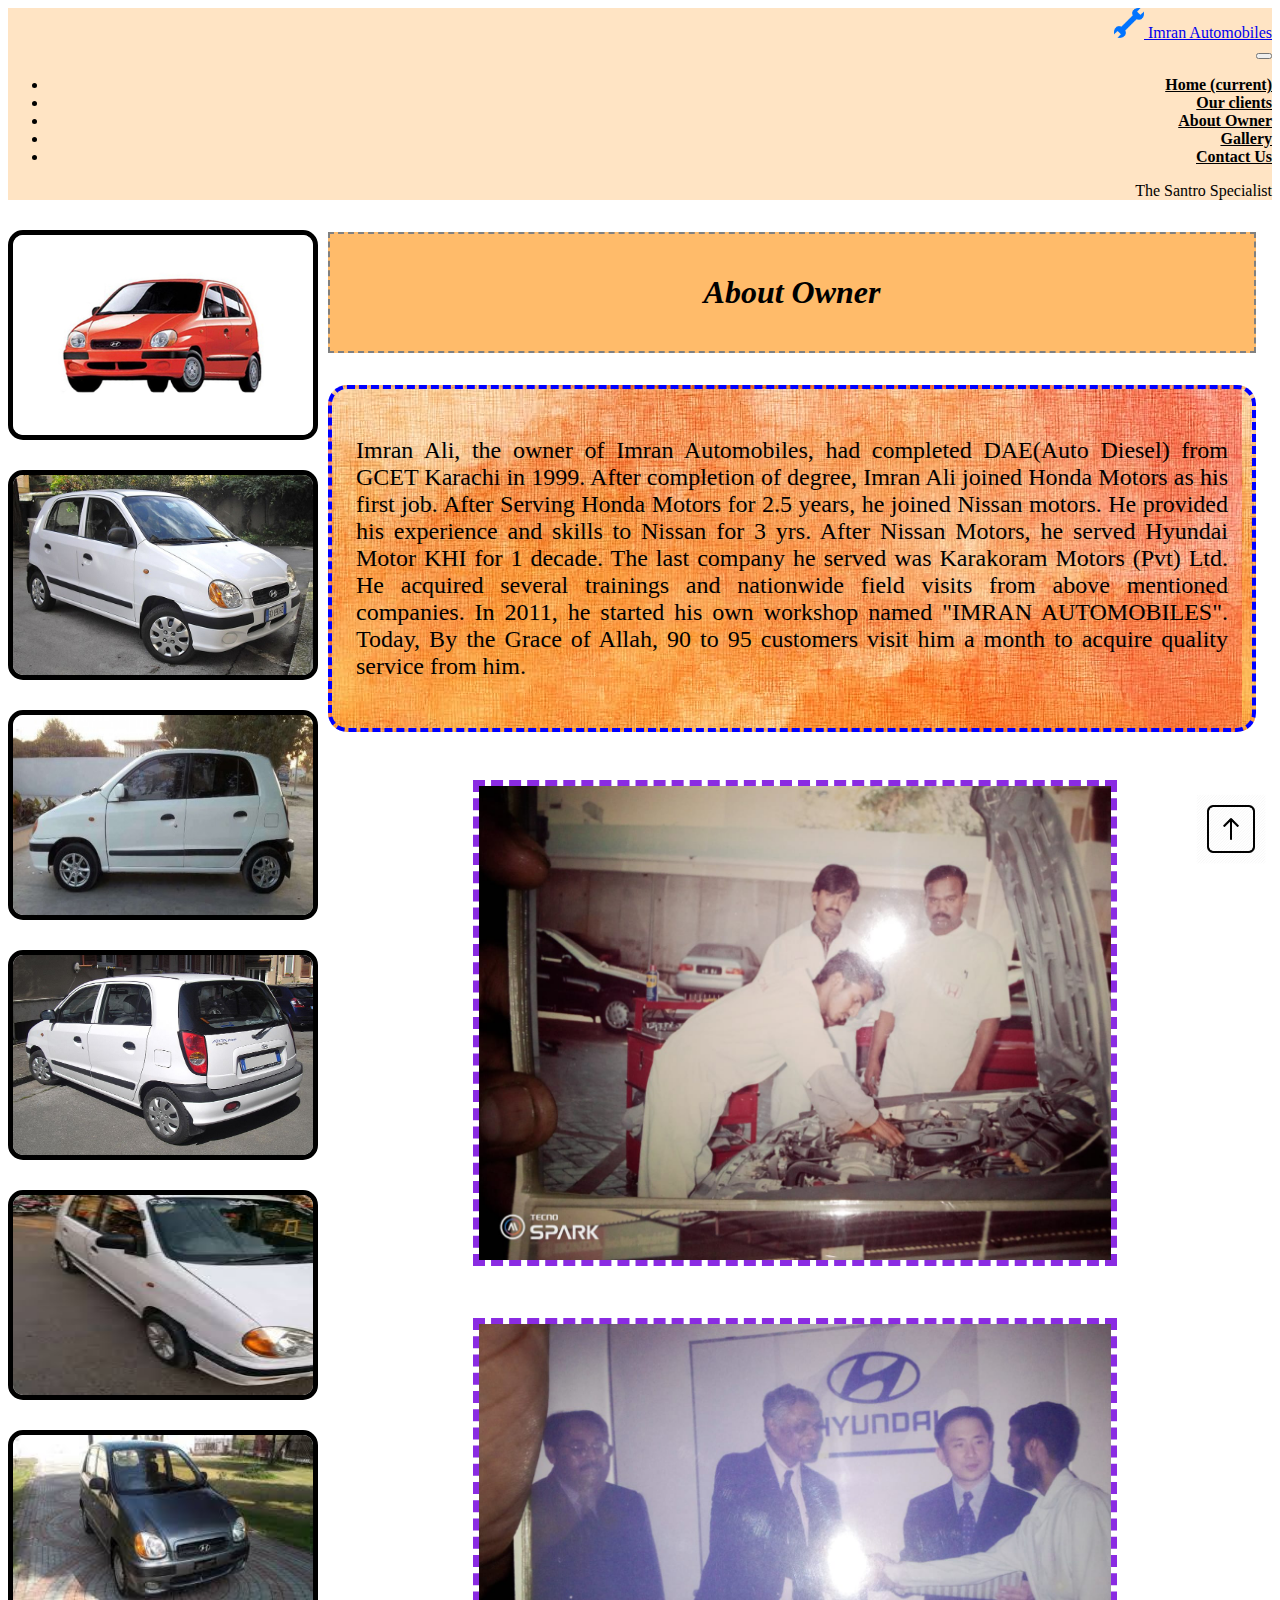
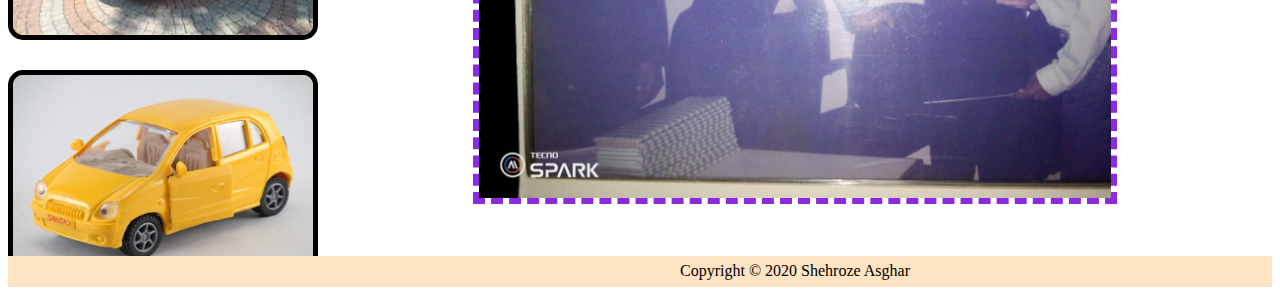
<file: owner.html>
<!DOCTYPE html>
<html lang="en">

<head>
    <meta charset="UTF-8">
    <meta name="viewport" content="width=device-width, initial-scale=1.0">
    <title>Imran Automobile</title>
    <link rel="stylesheet" href="https://stackpath.bootstrapcdn.com/bootstrap/4.5.0/css/bootstrap.min.css" integrity="sha384-9aIt2nRpC12Uk9gS9baDl411NQApFmC26EwAOH8WgZl5MYYxFfc+NcPb1dKGj7Sk" crossorigin="anonymous">
    <link rel="stylesheet" href="style.css">

</head>

<body>

    <!-- Image and text -->
    <nav class="navbar navbar-light bg-light">
        <a class="navbar-brand" href="#">
            <img src="img/logo.png" width="30" height="30" class="d-inline-block align-top" alt="" loading="lazy"> Imran Automobiles
        </a>
    </nav>

    <nav class="navbar navbar-expand-lg navbar-light bg-light">
        <a class="navbar-brand" href="#"></a>
        <button class="navbar-toggler" type="button" data-toggle="collapse" data-target="#navbarText" aria-controls="navbarText" aria-expanded="false" aria-label="Toggle navigation">
          <span class="navbar-toggler-icon"></span>
        </button>
        <div class="collapse navbar-collapse" id="navbarText">
            <ul class="navbar-nav mr-auto">
                <li class="nav-item active">
                    <a class="nav-link" href="index.html">Home <span class="sr-only">(current)</span></a>
                </li>
                <li class="nav-item">
                    <a class="nav-link" href="ourClient.html">Our clients</a>
                </li>
                <li class="nav-item">
                    <a class="nav-link" href="owner.html">About Owner</a>
                </li>
                <li class="nav-item">
                    <a class="nav-link" href="gallery.html">Gallery</a>
                </li>
                <li class="nav-item">
                    <a class="nav-link" href="contact.html">Contact Us</a>
                </li>
            </ul>
            <span class="navbar-text">
            The Santro Specialist
          </span>
        </div>
    </nav>

    <a class="gotopbtn" href="#"> <img class="imgsizee" src="img/upsquare.png" alt=""></a>


    <div class="sidegallery">

        <img src="carImg/1.jpg" class="gallery" href="carImg/1.jpg" height="200em" width="300em" />

        <img src="carImg/2.jpg" class="gallery" href="carImg/2.jpg" height="200em" width="300em" />

        <img src="carImg/3.jpg" class="gallery" href="carImg/3.jpg" height="200em" width="300em" />

        <img src="carImg/4.jpg" class="gallery" href="carImg/4.jpg" height="200em" width="300em" />

        <img src="carImg/5.jpg" class="gallery" href="carImg/5.jpg" height="200em" width="300em" />

        <img src="carImg/6.jpg" class="gallery" href="carImg/6.jpg" height="200em" width="300em" />

        <img src="carImg/7.jpg" class="gallery" href="carImg/7.jpg" height="200em" width="300em" />

        <!-- <img src="carImg/8.jpg" class="gallery" href="carImg/8.jpg" height="200em" width="300em" /> -->

    </div>

    <!-- <div class="clockbox">
        <iframe scrolling="no" frameborder="no" clocktype="html5" style="overflow:hidden;border:0;margin:0;padding:0;width:250px;height:250px;" src="https://www.clocklink.com/html5embed.php?clock=039&timezone=GMT0500&color=black&size=250&Title=&Message=&Target=&From=2020,1,1,0,0,0&Color=black"></iframe>
    </div> -->

    <div class="overviewhead">
        <p class="overviewhtext">About Owner</p>
    </div>
    <div class="aboutownerdiv">


        <p class="aboutowner">Imran Ali, the owner of Imran Automobiles, had completed DAE(Auto Diesel) from GCET Karachi in 1999. After completion of degree, Imran Ali joined Honda Motors as his first job. After Serving Honda Motors for 2.5 years, he joined Nissan motors.
            He provided his experience and skills to Nissan for 3 yrs. After Nissan Motors, he served Hyundai Motor KHI for 1 decade. The last company he served was Karakoram Motors (Pvt) Ltd. He acquired several trainings and nationwide field visits
            from above mentioned companies. In 2011, he started his own workshop named "IMRAN AUTOMOBILES". Today, By the Grace of Allah, 90 to 95 customers visit him a month to acquire quality service from him.
        </p>

    </div>

    <div class="ownerpic"><img class="trainingsession" src="ownerimg/training1.jpg" alt="Training session"></div>
    <div class="ownerpic"><img class="trainingsession" src="ownerimg/training2.jpg" alt="Training session Hyundai"></div>

    <div class="cright">
        <p class="crighttext">Copyright © 2020 Shehroze Asghar</p>
    </div>









    <!-- 24.881000, 67.081419 -->




    <script src="https://code.jquery.com/jquery-3.5.1.slim.min.js" integrity="sha384-DfXdz2htPH0lsSSs5nCTpuj/zy4C+OGpamoFVy38MVBnE+IbbVYUew+OrCXaRkfj" crossorigin="anonymous"></script>
    <script src="https://cdn.jsdelivr.net/npm/popper.js@1.16.0/dist/umd/popper.min.js" integrity="sha384-Q6E9RHvbIyZFJoft+2mJbHaEWldlvI9IOYy5n3zV9zzTtmI3UksdQRVvoxMfooAo" crossorigin="anonymous"></script>
    <script src="https://stackpath.bootstrapcdn.com/bootstrap/4.5.0/js/bootstrap.min.js" integrity="sha384-OgVRvuATP1z7JjHLkuOU7Xw704+h835Lr+6QL9UvYjZE3Ipu6Tp75j7Bh/kR0JKI" crossorigin="anonymous"></script>
</body>

</html>
</file>
<file: style.css>
.navbar {
    background-color: bisque !important;
    text-align: right !important;
}

.nav-link {
    color: black !important;
    font-weight: bold;
}

.gotopbtn {
    position: fixed;
    width: 40px;
    height: 40px;
    background: transparent;
    /* border: 2px solid gray; */
    bottom: 3em;
    right: 2em;
    text-decoration: none;
    text-align: center;
    line-height: 50px;
    /* color: white; */
    font-size: 22px;
}

.imgsizee {
    width: 70px;
    height: 70px;
}

.gallery {
    display: block;
    margin-top: 30px;
    margin-bottom: 20px;
    border: 5px solid black;
    border-radius: 15px;
    text-align: right;
}

.overviewhead {
    border: 2px dashed gray;
    background-color: #ffbb6a;
    margin: 2em 1em 2em 20em;
    text-align: center;
    padding: 0.5em 0 0.5em 0;
    /* display: inline-block; */
}

.overviewhtext {
    font-size: 2em;
    font-weight: bold;
    font-style: italic;
}

.overviewptext {
    text-align: justify;
}

.overviewpara {
    margin: 0 2em 0 20em;
}

.offerhead {
    border: 2px dashed gray;
    background-color: #ffbb6a;
    margin: 2em 1em 2em 20em;
    text-align: center;
    padding: 0.5em 0 0.5em 0;
}

.offerhtext {
    font-size: 2em;
    font-weight: bold;
    font-style: italic;
}

.ser1 {
    border: 2px solid brown;
    border-radius: 20px;
    padding: 3px 0x 3px 3px;
    margin: 1em 0 0 55em;
    position: relative;
    left: -20%;
    background: url(img/backgroundPattern.jpg);
}

.sidegallery {
    float: left;
    position: relative;
}

.ser1text {
    font-size: 25px;
    font-family: Avantgarde, TeX Gyre Adventor, URW Gothic L, sans-serif;
    padding: 1em 1em 0.5em 1em;
    text-align: center;
}

.clientname {
    font-family: Jazz LET, fantasy;
    font-size: 3em;
    margin: 0;
}

.clientoccupation {
    font-family: Courier, monospace;
    font-weight: bold;
}

.clientss {
    text-align: center;
}

.aboutowner {
    font-family: Century Gothic;
    font-size: 1.5em;
    text-align: justify;
    padding: 1em 1em 1em 1em;
}

.aboutownerdiv {
    border: 4px dashed blue;
    border-radius: 19px;
    text-align: center;
    margin: 0 1em 0 20em;
    background: url(img/ownerpattern.jpg);
}

.mapi {
    /* position: relative;
    left: 30em; */
    text-align: center;
}

.contactlogo {
    text-align: center;
}

.cellogo {
    width: 10em;
    height: 10em;
}

.contactnum {
    font-size: 2em;
    font-weight: bold;
    margin: 0 0 1em 0;
}

.trainingsession {
    width: 50%;
    height: 50%;
    border: 0.4em dashed blueviolet;
}

.ownerpic {
    text-align: center;
    margin: 3em 0 3em 0;
    /* border: 2px solid blueviolet; */
}

.gallerypic {
    text-align: center;
}

.cright {
    position: absolute;
    bottom: 0;
    background-color: bisque;
    position: relative;
    /* bottom: -12em; */
}

.crighttext {
    text-align: center;
    padding: 0.4em 0 0.4em 0;
}
</file>
